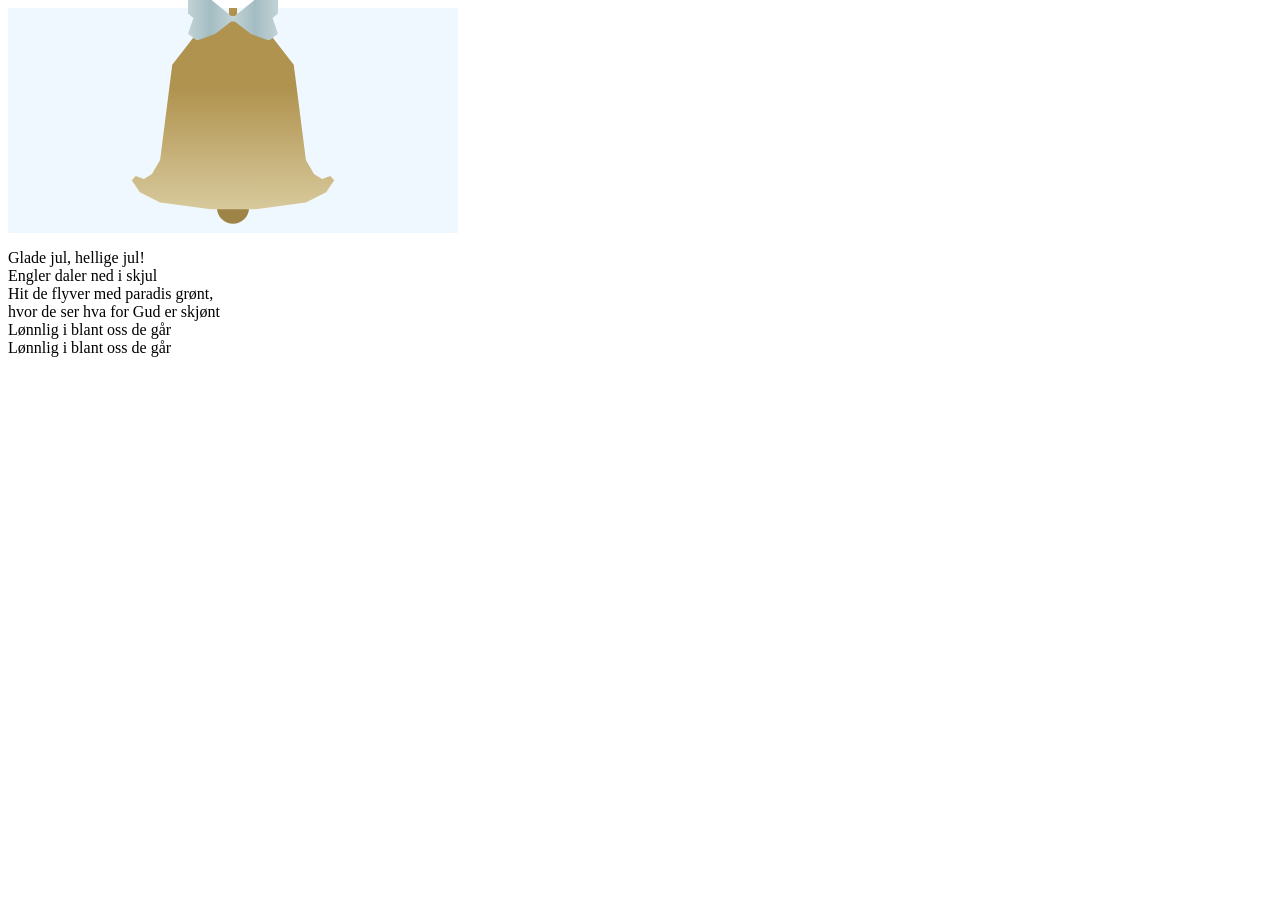
<file: bjelle.html>
<!DOCTYPE html>
<html>
<head>
  <link rel="stylesheet" href="css/bjelle.css">
</head>
<body>

<div class="contain">
  <svg class="knock">
    <title>knock</title>
  </svg>
  <svg class="bell">
    <title>bjelle</title>
  </svg>
  <svg class="ribbon">
    <title>sløyfe</title>
  </svg>
</div>
<p id="sangtekst"></p>

</body>
<script>
  document.getElementById("sangtekst").innerHTML = (`
    Glade jul, hellige jul!.
    Engler daler ned i skjul.
    Hit de flyver med paradis grønt,.
    hvor de ser hva for Gud er skjønt.
    Lønnlig i blant oss de går.
    Lønnlig i blant oss de går.
  `).split(".").map(s => s + "<br>").join("");
</script>
</html>
</file>
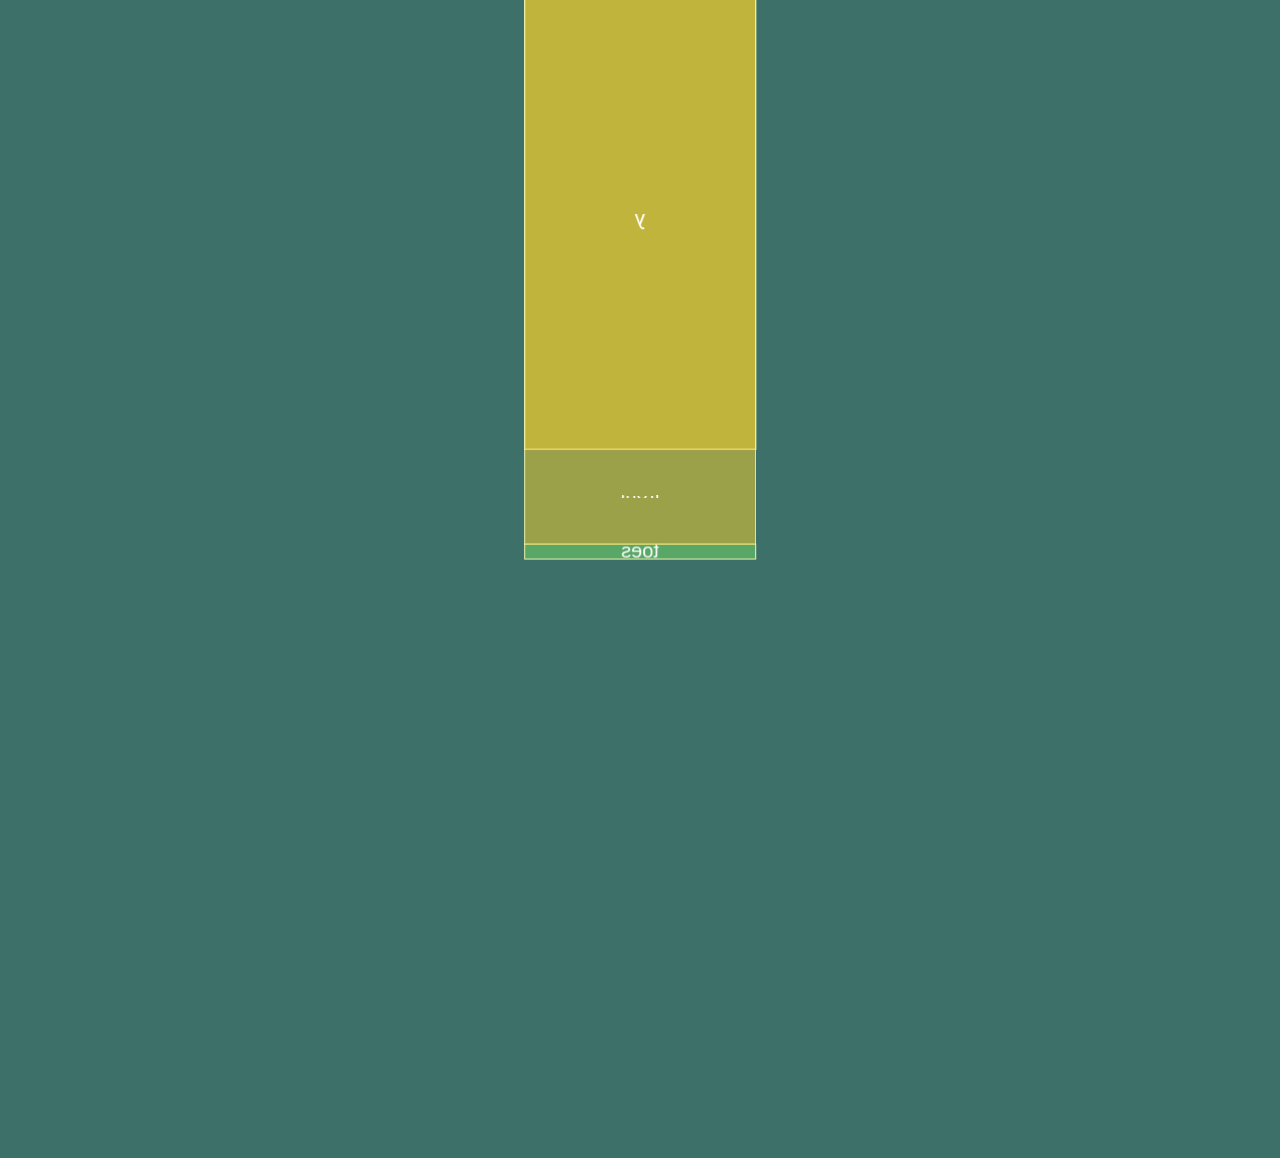
<file: fot.html>
<!DOCTYPE html>
<html lang="no">

<head>
    <meta charset="utf-8" />
    <meta name="viewport" content="width=device-width,initial-scale=1" />
    <title>3D Cube - Demo</title>
    <style>
        :root {
            --standard-width: 60vw;
            --radius: 18vw;
            --standard-height: calc(var(--radius) * 2);
        }
        
        body {
            background: #3c7069;
            font-family: Arial, Helvetica, sans-serif;
        }

        .scene {
            perspective: 100%;
            width: calc(var(--standard-width) - 2rem);
            height: calc(var(--standard-height) - 2rem);
            margin: 100px auto;
        }

        .cube {
            width: 100%;
            height: 100%;
            position: relative;
            transform-style: preserve-3d;
            transition: transform 2s;
            transform-origin: 50% 50% 0;
            transform: rotateY(90deg);
        }

        /*
        .cube:hover {
        */
        /* .cube {
            transform: rotateX(-10deg) rotateY(45deg);
        } */

        .cube:hover {
            transform: rotateX(-10deg) rotateY(45deg);
        }

        /* .cube:hover {
        transform: rotateX(180deg);
      } */
        .face {
            position: absolute;
            width: var(--standard-width);
            height: var(--standard-height);
            background: rgba(219, 194, 52, 0.6);
            border: 1px solid #f2f3a9;
            display: flex;
            align-items: center;
            justify-content: center;
            color: white;
            font-size: 20px;
        }

        
        /*
        .x {
          width: var(--standard-height); transform: translateX(calc(var(--radius) / 2));
        }
        */

        .y {
            width: var(--standard-height); 
            transform: rotateY(90deg) translateZ(calc(var(--radius) / 1.5));
            /*
            transform: translateX(cal(var(--standard-width) / 2));
            */
        }

        .back {
            transform: rotateY(180deg) translateZ(var(--radius));
        }
        .left {
            transform: rotateY(-90deg) translateZ(var(--radius));
        }

        .top {
            transform: rotateX(90deg) translateZ(var(--radius));
        }

        .bottom {
            transform: rotateX(-90deg) translateZ(275px);
            height: var(--radius); /*bottomface; must be harmonious with width*/
        }

        .rounded {
            border-radius: 50%;
        }

        .toes {
            transform: rotateY(90deg) translateZ(calc(var(--radius) * -0.5)) translateY(calc(var(--radius) * 1.925));
            width: calc(var(--standard-height) / 2);
            height: calc(var(--standard-height) * 0.03);
            background: rgba(109, 204, 102, 0.6); /*green*/
        }

        .leg {
            transform: rotateY(90deg) translateZ(calc(var(--radius) * 1.455)) translateY(calc(var(--radius) * -0.49));
            width: var(--radius);
        }
        .leg2 {
            transform: rotateY(90deg) translateZ(calc(var(--radius) * 2.47)) translateY(calc(var(--radius) * -0.49));
        }
        .right {
            transform: translateX(calc(var(--radius) * 1.965)) translateZ(calc(var(--radius) * .5)) translateY(calc(var(--radius) / -2.05));
        }
        
        .front2 {
            transform: rotateY(90deg) rotateX(-78deg) translateY(calc(var(--radius) * -0.315)) translateZ(calc(var(--radius) * 0.80));
            width: calc(var(--standard-height) / 2);
            /*
            transform: translateZ(var(--radius)) translateY(var(--standard-height));
            */
        }

        .right2 {
            transform: rotateY(90deg) translateZ(100px) translateY(var((--standard-height)));
        }
        /*  */
        @media (prefers-reduced-motion: reduce) {
            .cube {
                transition: none;
                transform: none;
            }
        }

    </style>
</head>

<body>
    <div class="scene">
        <div class="cube">
            <!-- <div class="face x">x</div> -->
            <!-- <div class="face y">y</div> -->
            <div class="face leg">y</div>
            <div class="face leg right">Right</div>
            <div class="face leg leg2">y</div>
            <div class="face toes">toes</div>
            <div class="face y front2">front</div>
            <div class="face bottom">buttom</div>
        </div>
        <div class="cube">
            <div></div>
        </div>
    </div>
    <div class="scene"></div>
</body>
<script>
    Object.values(document.getElementsByClassName("scene")).map((scene, i, arr) => {
        console.log(`Det er ${arr.length} scene${arr.length === 1 ? '' : 'r'}. ${scene.children.length === 0 ? 'Denne scenen har ikke innhold.' : 'Denne scenen har ' + Object.values(scene.children).map(child => child.children.length).reduce((prV, cV) => prV + cV) + ' barn.'}`);
    })
</script>

</html>
</file>
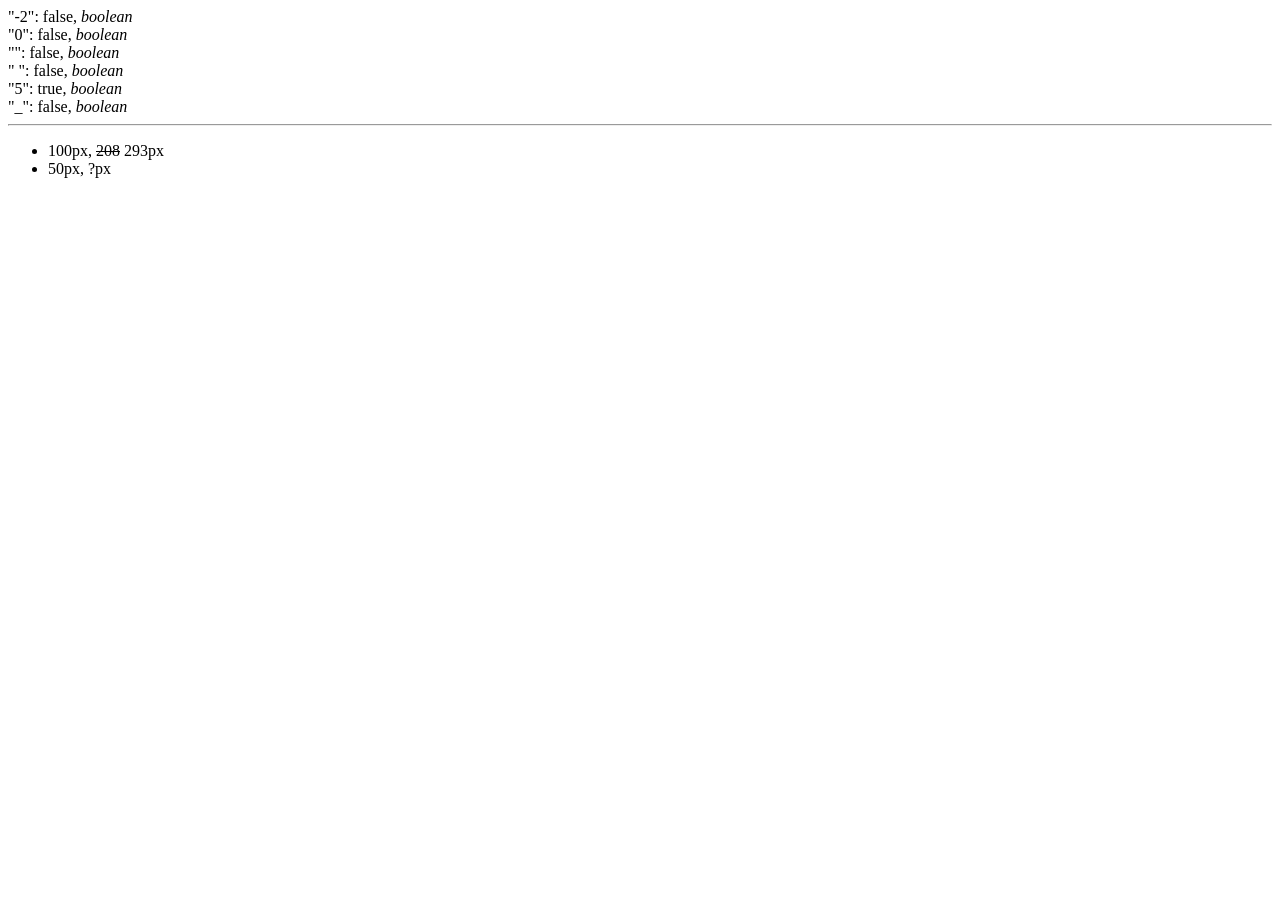
<file: keyframeøving.html>
<!DOCTYPE html>
<html>
<head>
  <title>Øving m timing</title>
  <nk rel="stylesheet" href="css/øving.css">
</head>
<body>


<div class="h">
  <div class="square"></div>
  <div id="ll">ll</div>
  <hr>
  <ul>
    <li>100px, <s>208</s> 293px</li>
    <li>50px, ?px</li>
  </ul>
</div>

</body>
<script>
  const hhhh = ["-2", "0", "", "  ", "5", "_"];
  let tt = hhhh.map(hhh => (Number(hhh.trim()) <= 0) || (Number.isNaN(Number(hhh.trim()))) ? false : Boolean(hhh.trim()));
  
  document.getElementById("ll").innerHTML =
    tt.map((t,i) => 
        ("\"" + hhhh[i] + "\": " + t + ", <i>" + typeof t + "</i><br>")
      ).join("");
</script>
</html>
</file>
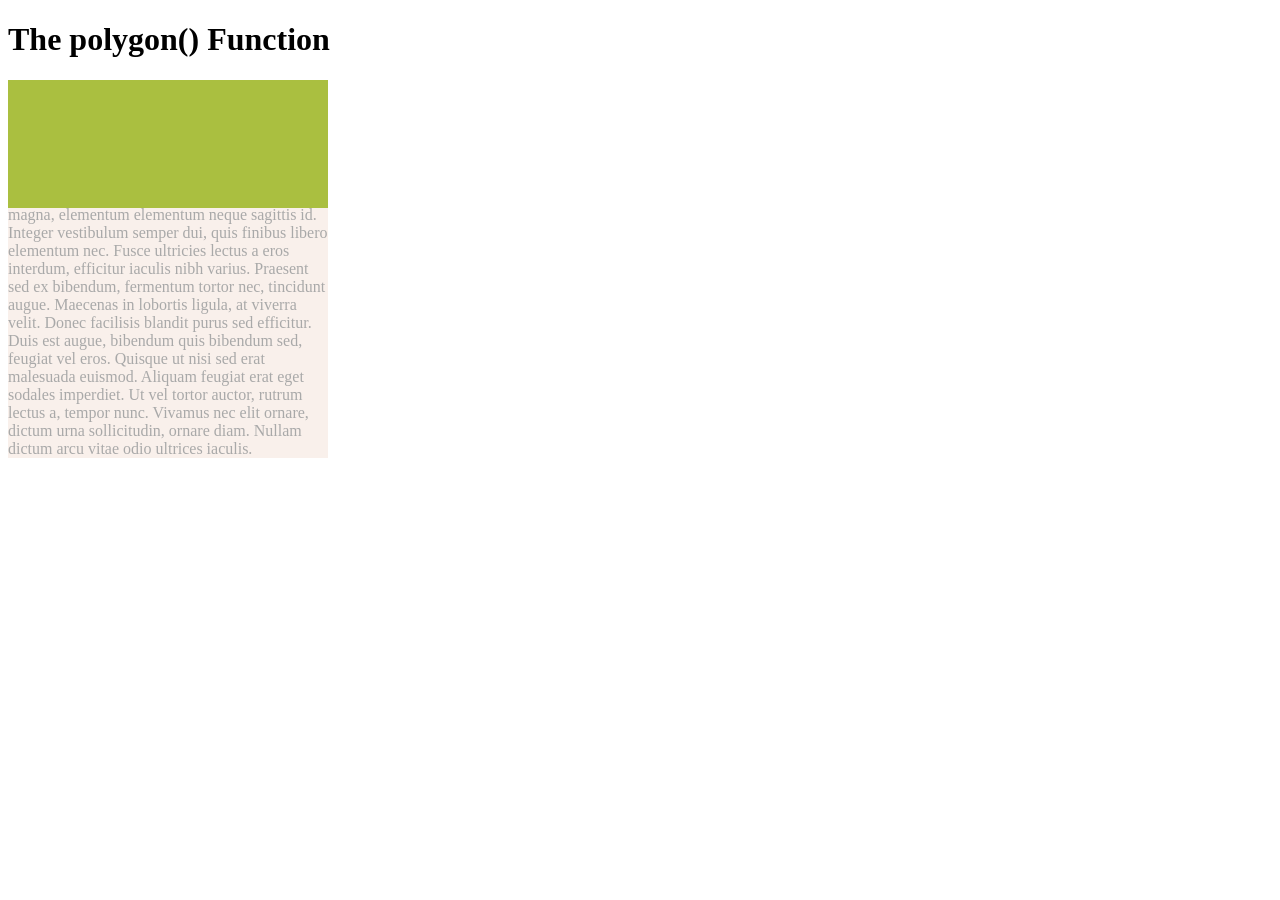
<file: krokodille.html>
<!DOCTYPE html>
<html>
<head>
<style>
:root {
 --polyg: polygon(
   0%   100%, /*LOWER LEFT*/
   0%    0%, /*UPPER LEFT*/
   100%   0%, /*UPPER RIGHT*/
   100%  100% /*LOWER RIGHT*/
 );
}
#dish {
  position: relative;
  background: hsla(20, 50%, 50%, 10%);
  color: darkgray;
  min-width: 5.5rem;
  max-width: 20rem;
}
.Pineapple {
  /*float: right;*/
  position: absolute;
  left: 50%;
  transform: translateX(-50%);
  width: 100%;
  aspect-ratio: 2.5/1;
  background: hsl(70, 50%, 50%);
  clip-path: var(--polyg);
  shape-outside: var(--polyg);
}
</style>
</head>
<body>

<h1>The polygon() Function</h1>

<div id="dish">
  <svg class="Pineapple">
    <title>Krokodille</title>
  </svg>
  <p>Lorem ipsum dolor sit amet, consectetur adipiscing elit. Nulla ac laoreet quam, id aliquet nisl. Etiam id eros ligula. Aenean euismod, enim sed mollis feugiat, magna massa cursus leo, ut maximus metus eros non ante. Praesent eget tincidunt mauris, ut euismod ipsum. In hac habitasse platea dictumst. In dapibus tortor magna, elementum elementum neque sagittis id. Integer vestibulum semper dui, quis finibus libero elementum nec. Fusce ultricies lectus a eros interdum, efficitur iaculis nibh varius. Praesent sed ex bibendum, fermentum tortor nec, tincidunt augue. Maecenas in lobortis ligula, at viverra velit. Donec facilisis blandit purus sed efficitur. Duis est augue, bibendum quis bibendum sed, feugiat vel eros. Quisque ut nisi sed erat malesuada euismod. Aliquam feugiat erat eget sodales imperdiet. Ut vel tortor auctor, rutrum lectus a, tempor nunc. Vivamus nec elit ornare, dictum urna sollicitudin, ornare diam. Nullam dictum arcu vitae odio ultrices iaculis.</p>
</div>

</body>
</html>
</file>
<file: css/bjelle.css>
:root {
  --w: 450px;
  --wW: calc(var(--w) / 2);
  --p1: 0%;
  --p2: 30%;
  --p3: 35%;
}
.contain {
  position: relative;
  background: aliceblue;
  width: var(--w);
  aspect-ratio: 2/1;
  >* {
    position: absolute;
    scale: 0.9;
    animation-timing-function: linear;
    animation-iteration-count: infinite;
    animation-duration: 2s;
  }
}
.bell {
  transform-origin: 50% 0%;
/*
  scale: 0.9;
  transform: rotate(30deg);
*/
  width: 100%;
  height: 100%;
  background: linear-gradient(hsl(42, 38%, 50%) 40%, hsl(46, 43%, 73%));
  animation-name: flippy;
  clip-path: polygon(
    45% 99.5%,
    32% 96%,
    27% 91%,
    25% 85%,
    26% 83%, /*ny0*/
    28% 84.5%, /*ny*/
    30% 82%,
    32% 75%,
    35% 28%,
    42% 10%,
    49% 5%,
    49% 0%,
    /* LEFT SIDE */
    /* MIDDLE */
    /* RIGHT SIDE */
    51% 0%,
    51% 5%,
    58% 10%,
    65% 28%,
    68% 75%,
    70% 82%,
    72% 84.5%, /*ny*/
    74% 83%, /*ny0*/
    75% 85%,
    73% 91%,
    68% 96%,
    55% 99.5%
  );
}
.knock { /*very fucky! How to fix... ergo hvorfor satt --w til 450px, den ser ikke riktig ut på noen annen størrelse*/
  width: 100%; height: 100%;
  top: 7rem;
  background: hsl(42, 38%, 45%);
  clip-path: circle(5%);
  transform-origin: 50% -60%;
  animation-name: fly;
}
.ribbon {
  animation-name: flippy-ribbon;
  transform-origin: 50% -7%;
  width: 100%; height: 100%;
  background: linear-gradient(to right, hsl(190, 20%, 80%), hsl(190, 20%, 70%), hsl(190, 20%, 80%), hsl(190, 20%, 70%), hsl(190, 20%, 80%));
  scale: 0.2;
  clip-path: polygon(
    52% 58%,
    70% 86%,
    90% 100%,
    100% 85%,
    94% 50%,
    100% 40%,
    100% 10%,
    90% 0%,
    74% 10%,
    52% 46%,
    /*middle REAL*/
    48% 46%,
    26% 10%,
    10% 0%,
    0% 10%,
    0% 40%,
    6% 50%,
    0% 85%,
    10% 100%,
    30% 86%,
    48% 58%
  );
}

@keyframes flippy {
0% { transform: rotate(30deg); }
50% { transform: rotate(-30deg); }
100% { transform: rotate(30deg); }
}
@keyframes flippy-ribbon {
0% { transform: rotate(20deg); }
50% { transform: rotate(-20deg); }
100% { transform: rotate(20deg); }
}
@keyframes fly {
0% { transform: rotate(40deg);}
50% { transform: rotate(-40deg);}
100% { transform: rotate(40deg);}
}
</file>
